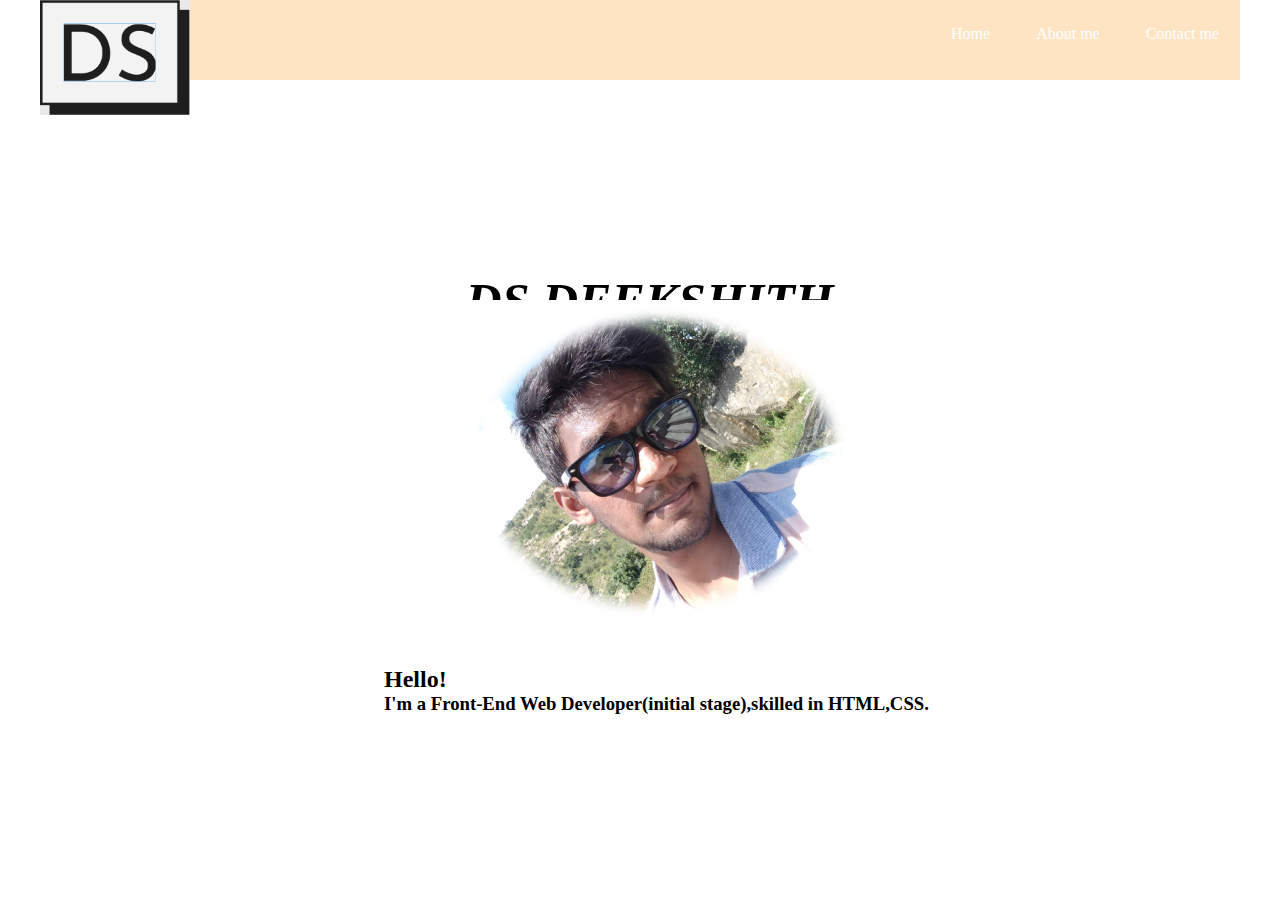
<file: index.html>
<!DOCTYPE html>
<html>

<head>
    <title>Ds Deekshith</title>
    <link rel="stylesheet" type="text/css" href="css/style.css">
    <link rel="icon" href="icon.ico">
</head>

<body>
    <header>
        <div class="main">
            <div class="logo"> 
                <img src="logom.png">
            </div>
            <div class="navbar">
                <ul>
                    <li class="active"><a href="web.html">Home</a></li>
                    <li class="about"><a href="about.html">About me</a></li>
                    <li class="contact"><a href="contact.html">Contact me</a></li>
                </ul>
            </div>
        </div>
        <div class="title">
            <h1>DS DEEKSHITH</h1>
            <h2>I am a Web Designer </h2>
        </div>
        <div class="pic">
            <img src="pic1.png"
        </div>
        <div class="font">
            <h2>Hello!</h2>
            <h3>I'm a Front-End Web Developer(initial stage),skilled in HTML,CSS. </h3>
        </div>  
    </header>
</body>
</html>
</file>
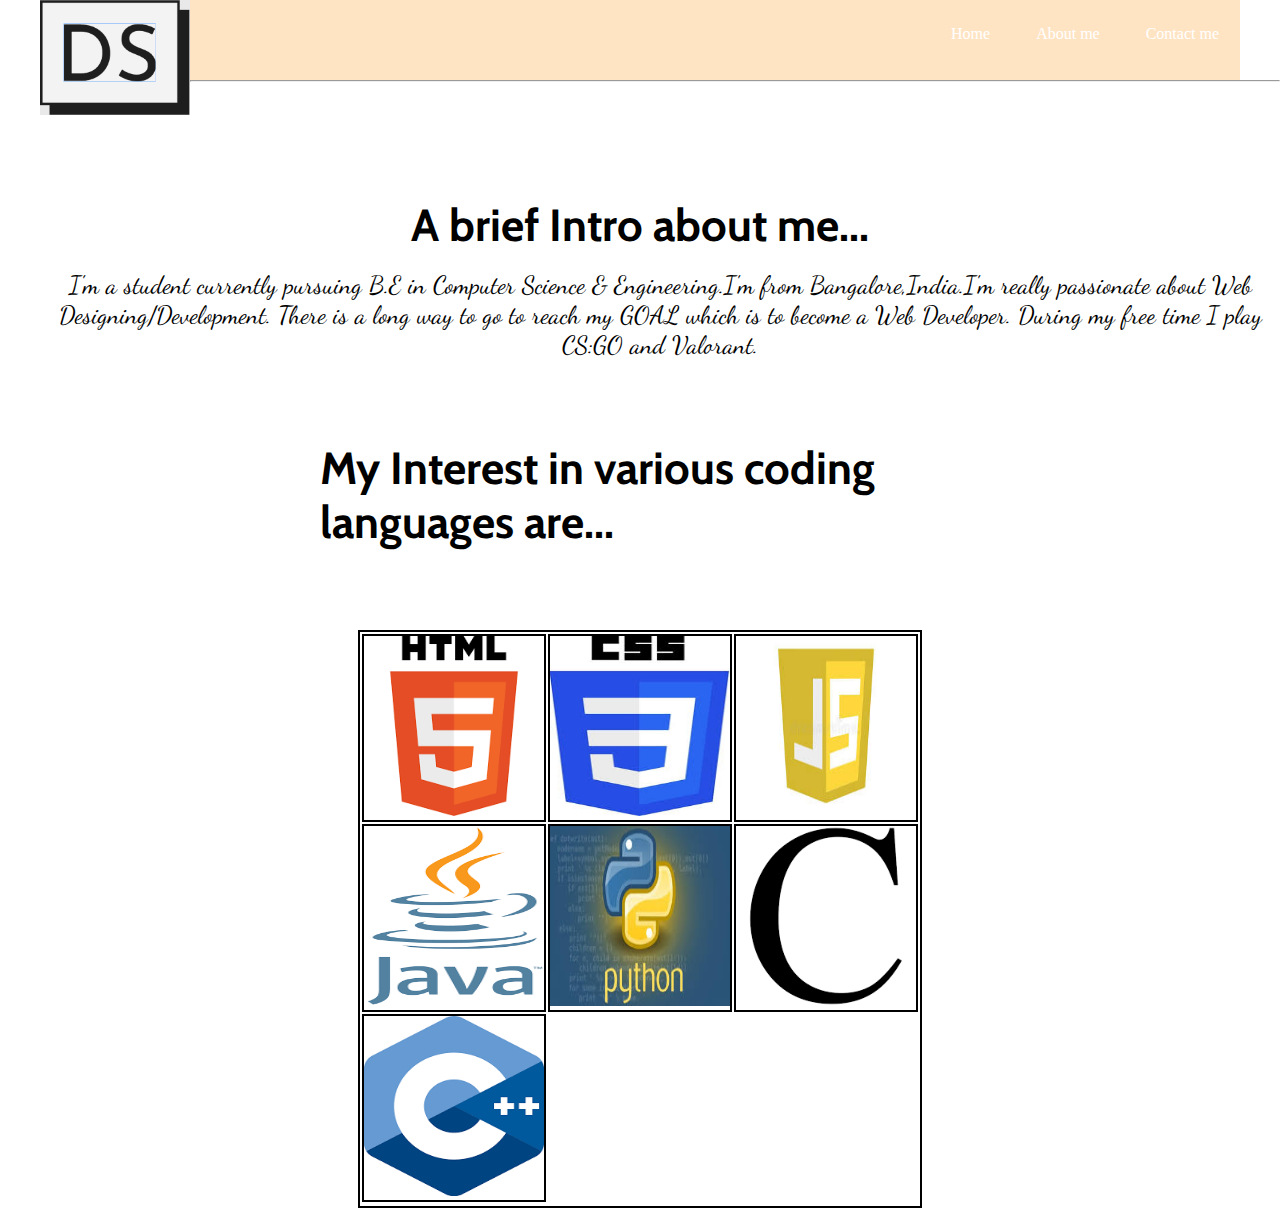
<file: about.html>
<!DOCTYPE html>
<html>

<head>
    <title>About me</title>
    <link href="https://fonts.googleapis.com/css2?family=Cabin:wght@700&family=Dancing+Script:wght@600&display=swap" rel="stylesheet">
    <link rel="stylesheet" type="text/css" href="css/style.css">
    <link rel="icon" href="icon.ico">    
    <style>         
       	 table, th, td 
		{ 
           		 border: 2px solid black; 
        }     	
    </style>
</head>

<body>
    
        <div class="main">
            <div class="logo"> 
                <img src="logom.png">
            </div>
            <div class="navbar">
                <ul>
                    <li class="active"><a href="index.html">Home</a></li>
                    <li class="about"><a href="about.html">About me</a></li>
                    <li class="contact"><a href="contact.html">Contact me</a></li>
                </ul>
            </div>
            <div class="text">
                <h2>A brief Intro about me...</h2>
            </div>
                <p>I'm a student currently pursuing B.E in Computer Science & Engineering.I'm from Bangalore,India.I'm really passionate about Web Designing/Development. There is a long way to go to reach my GOAL which is to become a  Web Developer. During my free time I play CS:GO and Valorant. </p>
            <div class="text2"> 
                <h2>My Interest in various coding languages are... </h2>
            </div> 
            
        </div>
        <div class="table">
            <table style="width:20%">
                <tr>
                    <td>
                        <img class="int-img" src="htMl.png" height="180" width="180">
                        
                    </td>
                    <td>
                        <img class="int-img" src="css.jpg" height="180" width="180">
                        
                    </td>
                    <td>
                        <img class="int-img" src="js.jpg" height="180" width="180">
                       
                    </td>
                </tr>
                <tr>
                    <td>
                        <img class="int-img" src="java.png" height="180" width="180">
                        
                    </td>                                
                    <td>
                        <img class="int-img" src="python.jpg" height="180" width="180">
                        
                    </td>
                    <td>
                        <img class="int-img" src="c.png" height="180" width="180">
                        
                    </td> 
                </tr>
                <tr>
                    <td>
                        <img class="int-img" src="c++.png" height="180" width="180">
                        
                    </td> 
                <tr>    
            </table>
        </div>  
        <hr>  
    
</body> 
</html>
</file>
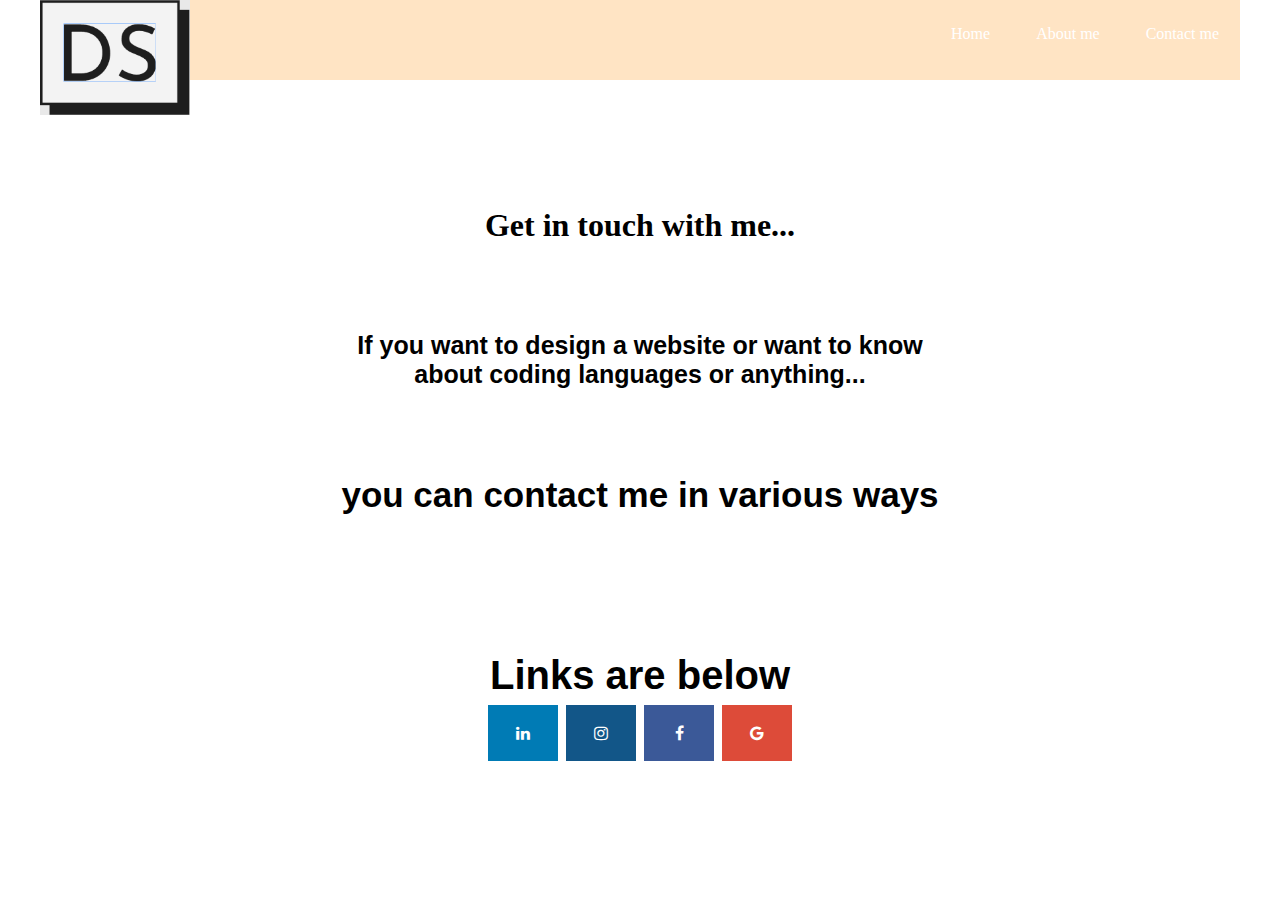
<file: contact.html>
<!DOCTYPE html>
<html>

<head>
    <title>Ds Deekshith</title>
    <link rel="stylesheet" type="text/css" href="css/style.css">
    <link rel="icon" href="icon.ico">
    <link rel="stylesheet" href="https://cdnjs.cloudflare.com/ajax/libs/font-awesome/4.7.0/css/font-awesome.min.css">
</head>

<body>
    <header>
        <div class="main">
            <div class="logo"> 
                <img src="logom.png">
            </div>
            <div class="navbar">
                <ul>
                    <li class="active"><a href="index.html">Home</a></li>
                    <li class="about"><a href="about.html">About me</a></li>
                    <li class="contact"><a href="contact.html">Contact me</a></li>
                </ul>
            </div>
            <div class="text">
                <h1>Get in touch with me...</h2>
            </div>
            <div class="text1"> 
                <h2>If you want to design a website or want to know about coding languages or anything...</h2>
            </div>
            <div class="text3"> 
                <h2>you can contact me in various ways</h2>
            </div>
            <div class="text4"> 
                <h2>Links are below</h2>
            </div>
            <div class="end">
                <a class="fa fa-linkedin" href="https://www.linkedin.com/in/ds-deek-4b72511b3/"></a>
                <a class="fa fa-instagram" href="https://www.instagram.com/this_is_deekshith/"></a>
                <a class="fa fa-facebook" href="https://www.facebook.com/ds.deekshith"></a>
                <a class="fa fa-google" href="mailto:dsdeekshith2014@gmail.com"></a>
            </div> 
        </div>
    </header>
</body>
</html>
</file>
<file: css/style.css>
*{
	margin: 0;
	padding: 0;
 	font-family: Century Gothic;
}

header{
	height: 100vh;
	background-size: cover;
	background-position: centre;
	}
 ul{
     float: right;
     list-style-type: none;

 } 
  ul li{
     display: inline-block;
     margin-top: 25px;
 }
  ul li a{
     text-decoration: none;
     color: #fff;
     padding: 5px 20px;
     border: 1px solid transparent;
     transition: 0.6s ease;
 }
 ul li a:hover{
     background-color: #fff;
     color: #000; 
 }
  
 .logo img{
     float: left;
     width: 150px;
     height: auto;
 }
 .main{
     max-width: 1200px;
     margin: auto;
 }
 .title{
    position: absolute;
    top: 35%;
    left: 45%;
    transform: translate(-50%,-50%);
}
.title h1{
    position: relative;
    left: 20%;
    color: #000;
    font-size: 50px;
    font-style: italic;
}
.title h3{
    position: relative;
    top: 50px;
    color: #000;
    font-size: 50;
    
}
.title h2{
    position: relative;
    colour:rgb(236, 191, 191);
    font-style: oblique;
    font-size: 25px;
    top: 10px;
    left: 30%;
}
.text{
    position: absolute;
    top: 25%;
    left: 50%;
    transform: translate(-50%,-50%);
}
.text h2{
    color: #000;
    font-size: 45px;
    font-style: normal;
    font-family: 'Cabin', sans-serif;
    top: 50%;
    left: 50%
}
p{
    position: absolute;
    color: #000;
    font-size: 25px;
    text-align: center;
    font-family: 'Dancing Script', cursive;
    top: 30%
}
.text2{
    position: absolute;
    top: 55%;
    left: 50%;
    transform: translate(-50%,-50%);
}
.text2 h2{
    color: #000;
    font-size: 45px;
    font-style: normal;
    font-family: 'Cabin', sans-serif;
    top: 50%;
    left: 50%
}
.text3{
    position: absolute;
    top: 55%;
    left: 50%;
    transform: translate(-50%,-50%);
}
.text3 h2{
    color: #000;
    font-size: 35px;
    font-style: normal;
    font-family: 'Cabin', sans-serif;
    top: 50%;
    left: 50%
}
.text1{
    position: absolute;
    top: 40%;
    left: 50%;
    transform: translate(-50%,-50%);
}   
.text1 h2{
    color: #000;
    font-size: 25px;
    font-family: 'Pangolin', cursive;
    text-align: center;
    font-family: 'Cabin', sans-serif;
}  
.text4{
    position: absolute;
    top: 75%;
    left: 50%;
    transform: translate(-50%,-50%);
}
.text4 h2{
    color: #000;
    font-size: 40px;
    font-style: normal;
    font-family: 'Cabin', sans-serif;
    top: 50%;
    left: 50%
}
header{
    
	height: 75vh;
	background-size: cover;
	background-position: centre;
}
.table{
    position: absolute;
    top: 70%;
    left: 28%;
}
.navbar{
    width: 100%;
    height: 80px;
    background-color: bisque;
}
.font {
    position: absolute;
    top: 110%;
    left: 10%;
}
.font h3{
    colour: #000;
    top: 50%;
    left: 20%;
}
}
.logo{
    float: left;
}
.pic{
    float: center;
    position: relative;
    size: 50px;
    top: 220px;
    left: 20%;
    
}
.end{
    position: absolute;
    margin:250px auto 40px auto; 
    top: 50%;
    left: 38%; 
}
.fa {
    
    padding: 20px;
    font-size: 30px;
    width: 30px;
    text-align: center;
    text-decoration: none;
    margin: 5px 2px;
}
.fa-google {
    background: #dd4b39;
    color: white;
}
.fa-instagram {
    background: #125688;
    color: white;
}
.fa-facebook {
    background: #3B5998;
    color: white;
}
.fa-linkedin {
    background: #007bb5;
    color: white;
}
.fa:hover {
    opacity: 0.6;
    transition: 0.6s ease;
}
</file>
